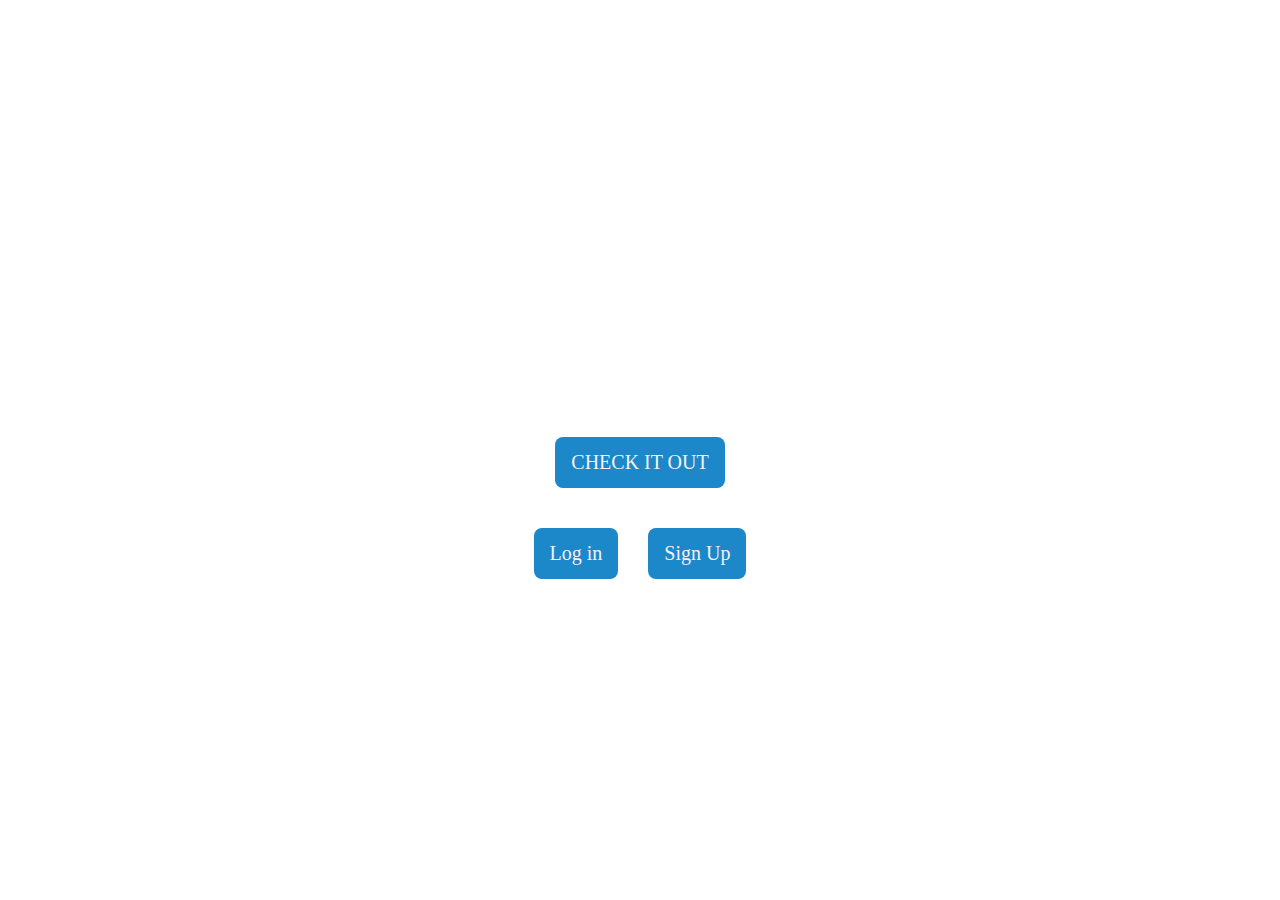
<file: fee project/initial_interface.html>
<!DOCTYPE html>
<html lang="en">
  <head>
    <meta charset="UTF-8" />
    <meta name="viewport" content="width=device-width, initial-scale=1.0" />
    <title>Money Minder</title>
    <style>
      body {
        background-image: url("https://img.freepik.com/free-vector/stock-market-economic-graph-with-diagrams-business-financial-concepts-reports-abstract-technology-communication-concept-background_29865-1321.jpg?size=626&ext=jpg");
        background-size: cover;
        background-position: center;
        height: 100vh;
        margin: 0;
      }
      .container {
        display: flex;
        flex-direction: column;
        justify-content: center;
        align-items: center;
        height: 100vh;
        text-align: center;
        color: white;
        cursor: pointer;
        gap: 20px;
      }
      .container a {
        color: #f2f2f2;
        text-align: center;
        padding: 14px 16px;
        text-decoration: none;
        background-color: #1c87c9;
        border-radius: 8px;
        font-size: 20px;
        margin: 5px;
        transition: background-color;
      }

      .container a:hover {
        background-color: #ddd;
        color: black;
      }

      h1,
      h2 {
        margin: 10px 0;
      }

      h1 {
        font-style: italic;
        font-size: 36px;
      }

      h2 {
        font-size: 20px;
        font-weight: normal;
      }

      .button {
        padding: 10px 30px;
        text-align: center;
        font-size: 18px;
        display: inline-block;
        border-radius: 5px;
        margin: 10px 0;
      }

      .starting {
        color: white;
      }

      .ending {
        display: flex;
        flex-direction: row;
        justify-content: center;
        gap: 20px;
        margin-top: 10px;
      }
    </style>
  </head>
  <body>
    <div class="container">
      <div class="starting">
        <h1>Welcome to Money Minder</h1>
        <h2>A place where your expenses are managed for you.</h2>
      </div>
      <a href="index.html" class="button">CHECK IT OUT</a>
      <div class="ending">
        <a href="login.html" class="button">Log in</a>
        <a href="signup.html" class="button">Sign Up</a>
      </div>
    </div>
  </body>
</html>
</file>
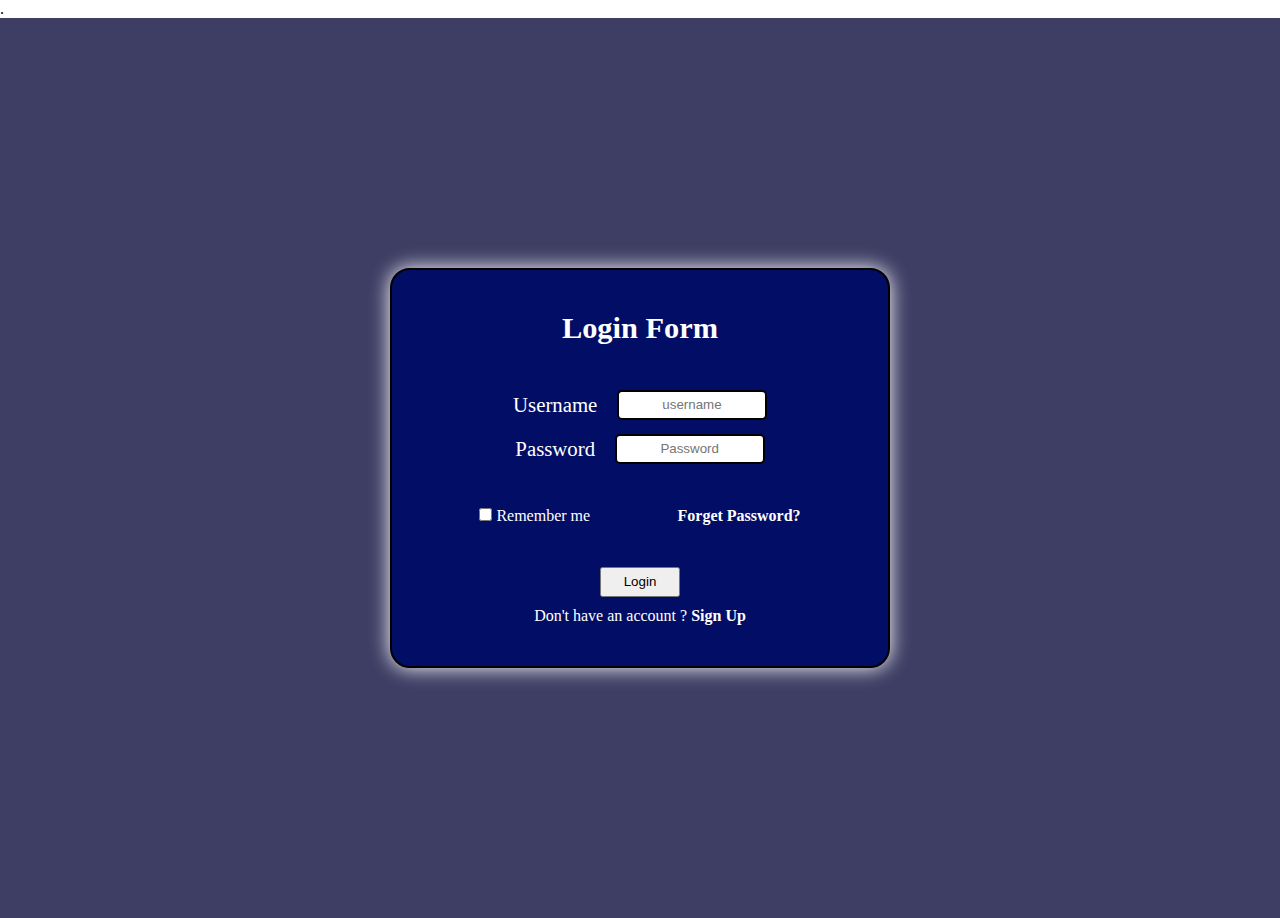
<file: fee project/login.html>
<!DOCTYPE html>
<html lang="en">
<head>
    <meta charset="UTF-8">
    <meta name="viewport" content="width=device-width, initial-scale=1.0">
    <title>Document</title>.
    <link rel="stylesheet" href="login.css">
</head>
<body>


    <div class="container">
        <div class="box">

            <div class="loginpage">
                <p><h2>Login Form</h2></p>
            </div>

            <div class="userinfo">
            
                    <div class="username">
                        <table>
                            <tr>

                                <td>
                                    <label for="username">Username</label>
                                </td>

                                <td>
                                    <input type="text" name="username" id="username" placeholder="username">
                                </td>

                            </tr>
                      </table>
                    </div>

                    <div class="password">
                        <table>
                            <tr>
                                <Td>
                                    <label for="password">Password</label>
                                </Td>

                                <Td>
                                    <input type="password" name="password" id="password" placeholder="Password">
                                </Td>
                                
                            </tr>
                        </table>
                    </div>
              
                </div>    
                
                <div class="forgetpass">

                    <div class="upperlabel">
                        <input type="checkbox" name="remember me" value="Remember me" id="remember me">

                        <label for="remember me">Remember me</label>
                    </div>

                    <div class="lowerlabel">
                        <a href="">Forget Password?</a>
                    </div>

                </div>

                <div class="loginbutton">

                    <div class="button">
                        <input type="button" name="login" id="login" value="Login" onclick="location.href = 'index.html'">
                    </div>

                    <div class="register">
                        <p>Don't have an account ? <a href="signup.html">Sign Up</a></p>
                    </div>
                    
                </div>
               
            </div>
        </div>
</body>
</html>
</file>
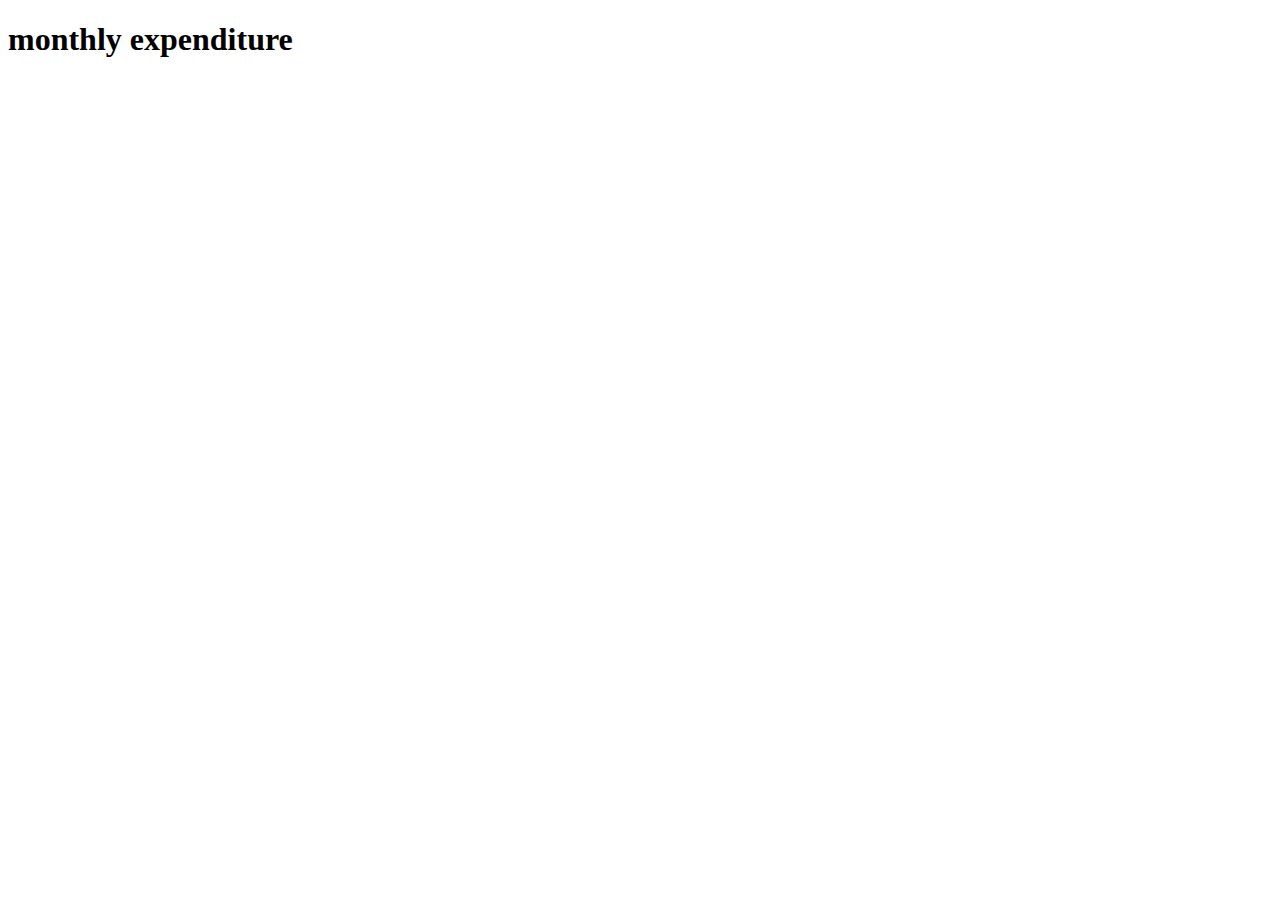
<file: fee project/monthly_exp.html>
<!DOCTYPE html>
<html lang="en">
<head>
    <meta charset="UTF-8">
    <meta name="viewport" content="width=device-width, initial-scale=1.0">
    <title>Document</title>
</head>
<body>
    <h1>monthly expenditure</h1>
</body>
</html>
</file>
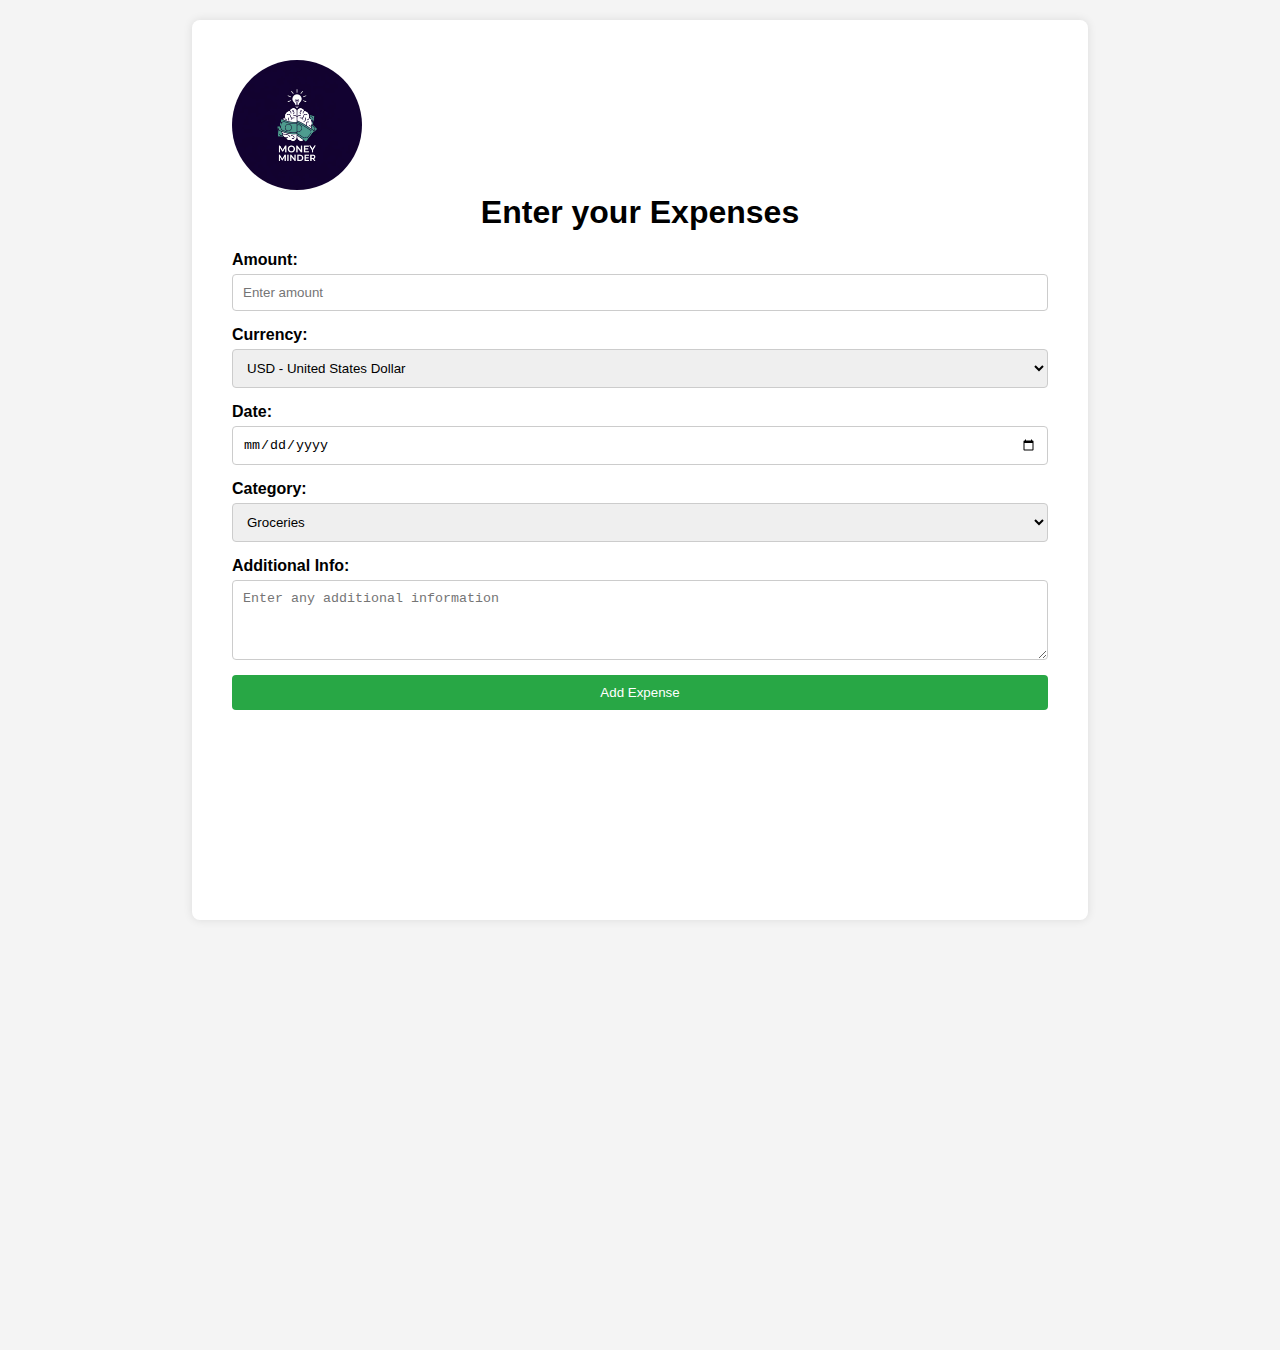
<file: fee project/my_exp.html>
<!DOCTYPE html>
<html lang="en">
<head>
    <meta charset="UTF-8">
    <meta name="viewport" content="width=device-width, initial-scale=1.0">
    <title>Document</title>
</head>
<style>


* {
    margin: 0;
    padding: 0;
    box-sizing: border-box;
}


body {
    font-family: Arial, sans-serif;
    background-color: #f4f4f4;
    padding: 20px;
    background-image: url('https://cdn-media-2.freecodecamp.org/w1280/5f9c9cfc740569d1a4ca3543.jpg');
    background-repeat: no-repeat;
    background-size: 100% 100%;
    height: 150vh;
    width: 100vw;
}

.container {
    height: 100vh;
    width: 70vw;
    background-color: rgb(255, 255, 255);
    margin: 0 auto;
    padding: 40px;
    border-radius: 8px;
    box-shadow: 0 0 10px rgba(0, 0, 0, 0.1);
}

h1 {
    text-align: center;
    margin-bottom: 20px;
}

form {
    display: flex;
    flex-direction: column;
}

label {
    margin-bottom: 5px;
    font-weight: bold;
}

input, select, textarea, button {
    padding: 10px;
    margin-bottom: 15px;
    border: 1px solid #ccc;
    border-radius: 4px;
}

textarea {
    resize: vertical;
    min-height: 80px;
}

button {
    background-color: #28a745;
    color: white;
    border: none;
    cursor: pointer;
    transition: background-color 0.3s;
}

button:hover {
    background-color: #218838;
}
.circular-img {
    width: 130px;
    height: 130px;
    border-radius: 50%;
    object-fit: cover;
}
</style>
<body>
    <header>
        
        <div class="container">
            <img src='yOItHqzbSMmHG0C1f4yrZw.png' alt="Logo" class="circular-img">
            <h1>Enter your Expenses</h1>
            <form id="expense-form">
                <label for="amount">Amount:</label>
                <input type="number" id="amount" name="amount" placeholder="Enter amount" required>
                
                <label for="currency">Currency:</label>
  <select id="currency" name="currency">
    <option value="USD">USD - United States Dollar</option>
    <option value="EUR">EUR - Euro</option>
    <option value="GBP">GBP - British Pound</option>
    <option value="INR">INR - Indian Rupee</option>
    <option value="JPY">JPY - Japanese Yen</option>
    
  </select>

                <label for="date">Date:</label>
                <input type="date" id="date" name="date" required>
    
                <label for="category">Category:</label>
                <select id="category" name="category" required>
                    <option value="groceries">Groceries</option>
                    <option value="transport">Transport</option>
                    <option value="entertainment">Entertainment</option>
                    <option value="bills">Bills</option>
                    <option value="others">Others</option>
                </select>
    
                <label for="info">Additional Info:</label>
                <textarea id="info" name="info" placeholder="Enter any additional information"></textarea>
    
                <button type="submit">Add Expense</button>
            </form>
        </div>
    </header>
</body>
</html>
</file>
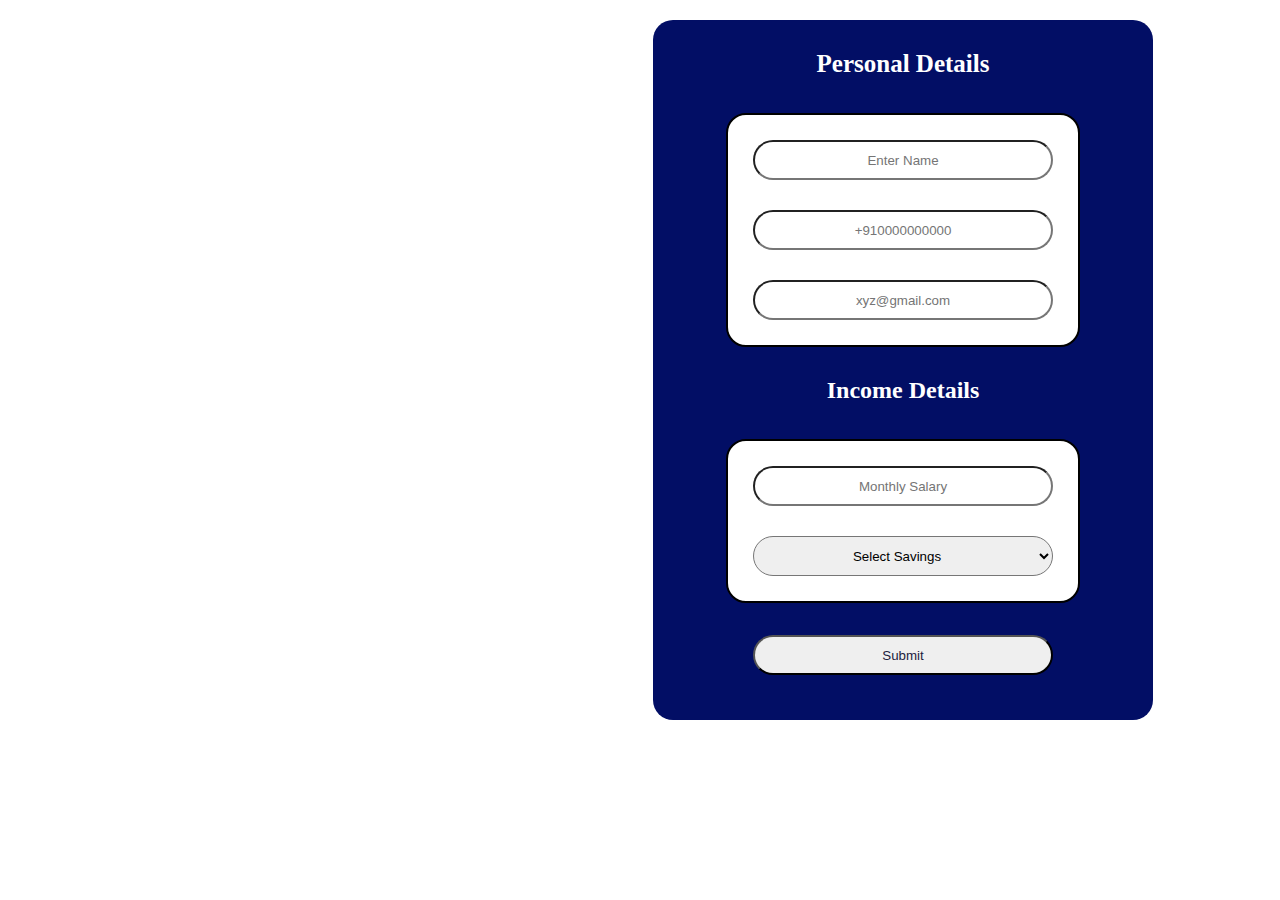
<file: fee project/personal_information.html>
<!DOCTYPE html>
<html lang="en">
<head>
    <meta charset="UTF-8">
    <meta name="viewport" content="width=device-width, initial-scale=1.0">
    <title>Personal Information</title>
    <link rel="stylesheet" href="newform.css">
</head>
<body>
    
    <div class="container">

        <!-- <div class="logo">
            <img src="yOItHqzbSMmHG0C1f4yrZw.jpg" alt="logo">
        </div> -->

        <div class="text">
           <p><h1> Welcome </h1></p>
           <p><h2>user !</h2></p>
        </div>


        <div class="box">
            <div class="personaldetails">
                <h2 style="margin-top:30px; color: white;" >Personal Details</h2>
            </div>
            <div class="upperbox">

                <div class="name">
                    <input type="text" name="name" id="name" placeholder="Enter Name">
                </div>
                <div class="contact">
                    <input type="tel" name="phone" id="phone" placeholder="+910000000000" >
                </div>

                <div class="emailid">
                    <input type="email" name="email" id="email" placeholder="xyz@gmail.com">
                </div>
            </div>

            <div class="incomedetails">
                <h2 style="margin-top:30px; color: white;">Income Details</h2>
            </div>
            <div class="lowerbox">

                <div class="income">
                    <input type="text" name="salary" id="salary" placeholder="Monthly Salary">
                </div>

                <div class="savings">
                    <select name="savings" id="savings">
                        <option value="select">Select Savings</option>
                        <option value="5%">5%</option>
                        <option value="10%">10%</option>
                        <option value="15%">15%</option>
                        <option value="20%">20%</option>
                        <option value="25%">25%</option>
                        <option value="30%">30%</option>
                    </select>
                </div>


            </div>

            <div class="submitbutton">
                <input type="submit" value="Submit" name="submit" id="submit" onclick="location.href = 'index.html'">
            </div>
        </div>
    </div>
</body>
</html>
</file>
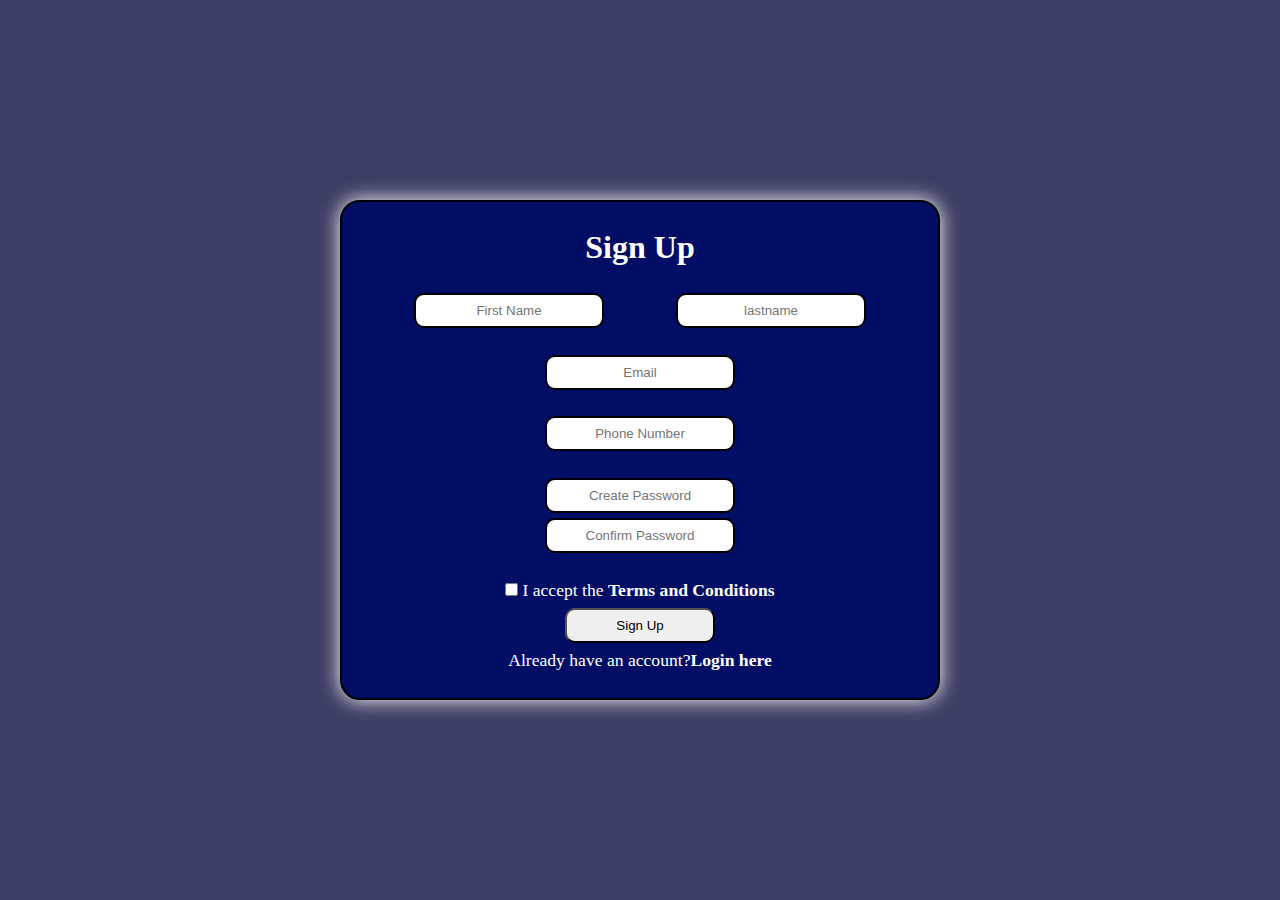
<file: fee project/signup.html>
<!DOCTYPE html>
<html lang="en">
<head>
    <meta charset="UTF-8">
    <meta name="viewport" content="width=device-width, initial-scale=1.0">
    <title>Document</title>
    <link rel="stylesheet" href="signup.css">
</head>
<body>

    <div class="container">
        <div class="box">

            <div class="signupheading">
                <p><h2>Sign Up</h2></p>
            </div>

            <div class="names">

                <div class="firstname">
                    <input type="text" name="firstname" id="firstname" placeholder="First Name">
                </div>

                <div class="secondname">
                    <input type="text" name="lastname" id="lastname" placeholder="lastname">
                </div>

            </div>

            <div class="email">
                <input type="email" name="email" id="email" placeholder="Email">
            </div>

            <div class="phone">
                <input type="tel" name="phone" id="phone" placeholder="Phone Number">
            </div>

            <div class="password">

                <div class="create">
                    <input type="password" name="create" id="create" placeholder="Create Password">
                </div>

                <div class="confirm">
                    <input type="password" name="create" id="create" placeholder="Confirm Password">
                </div>

            </div>

            <div class="buttons">

                <div class="termsandconditions">
                    <input type="checkbox" name="terms" id="terms">
                    <label for="terms">I accept the <a href="#">Terms and Conditions</a></label>
                </div>

                <div class="signupbutton">
                    <input type="button" name="signup" id="signup" value="Sign Up" onclick="location.href = 'personal_information.html'">
                </div>

                <div class="loginhere">
                    <p>Already have an account?<a href="login.html">Login here</a></p>
                </div>

            </div>
        </div>
    </div>
</body>
</html>
</file>
<file: fee project/login.css>
*{
    margin: 0;
    padding: 0;
    box-sizing: border-box;
}

.container{
    height: 100vh;
    width: 100vw;
    background-image: url(https://cdn-media-2.freecodecamp.org/w1280/5f9c9cfc740569d1a4ca3543.jpg);
    background-repeat: no-repeat;
    background-size: cover;
    background-color: rgba(31, 31, 77, 0.862);

    display: flex;
    justify-content: center;
    align-items: center;
}

.box{
    height: 400px;
    width: 500px;
    background-color: #020e65;
    border:2px solid black;
    border-radius: 20px;
    box-shadow: 0px 0px 20px white;

    display: flex;
    flex-direction: column;
    justify-content: space-evenly;
}

.loginpage{
    text-align: center;
}

.loginpage h2{
   color: white;
   font-size: 1.9rem;
}

.userinfo{
    display: flex;
    flex-direction: column;
    justify-content: center;
    align-items: center;
    gap: 10px;
}

.userinfo label{
    font-size: 1.3rem;
    color: white;
}


.userinfo input{
    width: 150px;
    height: 30px;
    text-align: center;

    border: 2px solid black;
    border-radius: 5px;

    margin-left: 1.1rem;
}

.forgetpass{
    display: flex;
    flex-direction: row;
    justify-content: space-evenly;
}

.upperlabel label{
    font-size: 1rem;
    color: white;
}

.lowerlabel a{
    color: white;
    font-weight: bold;
    text-decoration: none;
}

.loginbutton{
    display: flex;
    flex-direction: column;
    justify-content: center;
    align-items: center;
    gap: 10px;
}

.loginbutton input{
    height: 30px;
    width: 80px;
}

.loginbutton .register{
    color: white;
}

.register a{
    color: white;
    text-decoration: none;
    font-weight: bold;
}
</file>
<file: fee project/newform.css>
.container{
    background-image: url(https://cdn-media-2.freecodecamp.org/w1280/5f9c9cfc740569d1a4ca3543.jpg);
    background-repeat: no-repeat;
    background-size: 100% 100% ;
}
*{
    margin: 0;
    padding: 0;
    box-sizing: border-box;
}
.container{
    /* width: ;
    height: 100vh; */
    /* background-color: #1c87c9; */
    display: flex;
    flex-direction: row;
    justify-content: space-around;
    align-items: center;

}

.box{
    height: 700px;
    width: 500px;
    background-color: #020e65;
    margin-top: 20px;
    margin-bottom: 20px;
    border-radius: 20px;
    box-shadow: 0px 0px 20px white;

    display: flex;
    flex-direction: column;
    align-items: center;
}
.upperbox{
    display: flex;
    flex-direction: column;
    gap: 10px;
    margin-top: 35px;
    text-align: center;
    border: 2px solid black;
    padding: 15px;
    border-radius: 20px;
    background-color: white;
    
}
.personaldetails h2{
    font-size: 25px;
    font-weight: bold;
}
input,select{
    height: 40px;
    width: 300px;
    border-radius: 20px;
    margin: 10px;
    padding: 10px;
    text-align: center;
    transition: all 2s 0s ease-out;

}
.lowerbox{
    display: flex;
    flex-direction: column;
    gap: 10px;
    margin-top: 35px;
    text-align: center;
    border: 2px solid black;
    padding: 15px;
    border-radius: 20px;
    background-color: white;
}
input:hover{
    transform: scale(1.1,1.1);
}
select:hover{
    transform: scale(1.1,1.1);
}
.text h1{
    font-size: 70px;
    color: white;
    font-family: "Lucida Handwriting", cursive;
}
.text h2{
    font-size: 70px;
    color: white;
    font-family: "Lucida Handwriting", cursive;
}
.submitbutton{
    padding: 10px;
    margin-top: 12px;
}
.submitbutton input{
    color: rgb(29, 29, 62);
}
</file>
<file: fee project/signup.css>
*{
    margin: 0;
    padding: 0;
    box-sizing: border-box;
}

.container{
    height: 100vh;
    width: 100vw;
    background-image: url(https://cdn-media-2.freecodecamp.org/w1280/5f9c9cfc740569d1a4ca3543.jpg);
    background-repeat: no-repeat;
    background-size: cover;
    background-color: rgba(31, 31, 77, 0.862);

    display: flex;
    justify-content: center;
    align-items: center;
}

.box{
    height: 500px;
    width: 600px;
    background-color: #020e65;
    border:2px solid black;
    border-radius: 20px;
    box-shadow: 0px 0px 20px white;

    display: flex;
    flex-direction: column;
    justify-content: space-evenly;
}

.signupheading h2{
    font-size: 2rem;
    color: white;
    text-align: center;
}

.names{
    display: flex;
    flex-direction: row;
    /* gap: 10px; */
    justify-content: space-evenly;


}

.names input{
    height: 35px;
    width: 190px;
    text-align: center;
    border-radius: 10px;
    border: 2px solid black;
}

.email{
    display: flex;
    justify-content: center;
    align-items: center;
}

.email input{
    height: 35px;
    width: 190px;
    text-align: center;
    border-radius: 10px;
    border: 2px solid black;
}

.phone{
    display: flex;
    justify-content: center;
    align-items: center;
}

.phone input{
    height: 35px;
    width: 190px;
    text-align: center;
    border-radius: 10px;
    border: 2px solid black;
}


.password{
    display: flex;
    flex-direction: column;
    justify-content: center;
    align-items: center;

    gap: 5px;
}

.password input{
    height: 35px;
    width: 190px;
    text-align: center;
    border-radius: 10px;
    border: 2px solid black;
}

.buttons{
    display: flex;
    flex-direction: column;

    text-align: center;
    gap: 7px;
}

.termsandconditions label{
    font-size: 1.1rem;
    color: white;
}

.termsandconditions a{
    font-size: 1.1rem;
    color: white;
    text-decoration: none;
    font-weight: bold;
}

.signupbutton input{
    height: 35px;
    width: 150px;
    border-radius: 10px;
}

.loginhere p{
    font-size: 1.1rem;
    color: white;
}

.loginhere a{
    font-size: 1.1rem;
    color: white;
    text-decoration: none;
    font-weight: bold;
}
</file>
